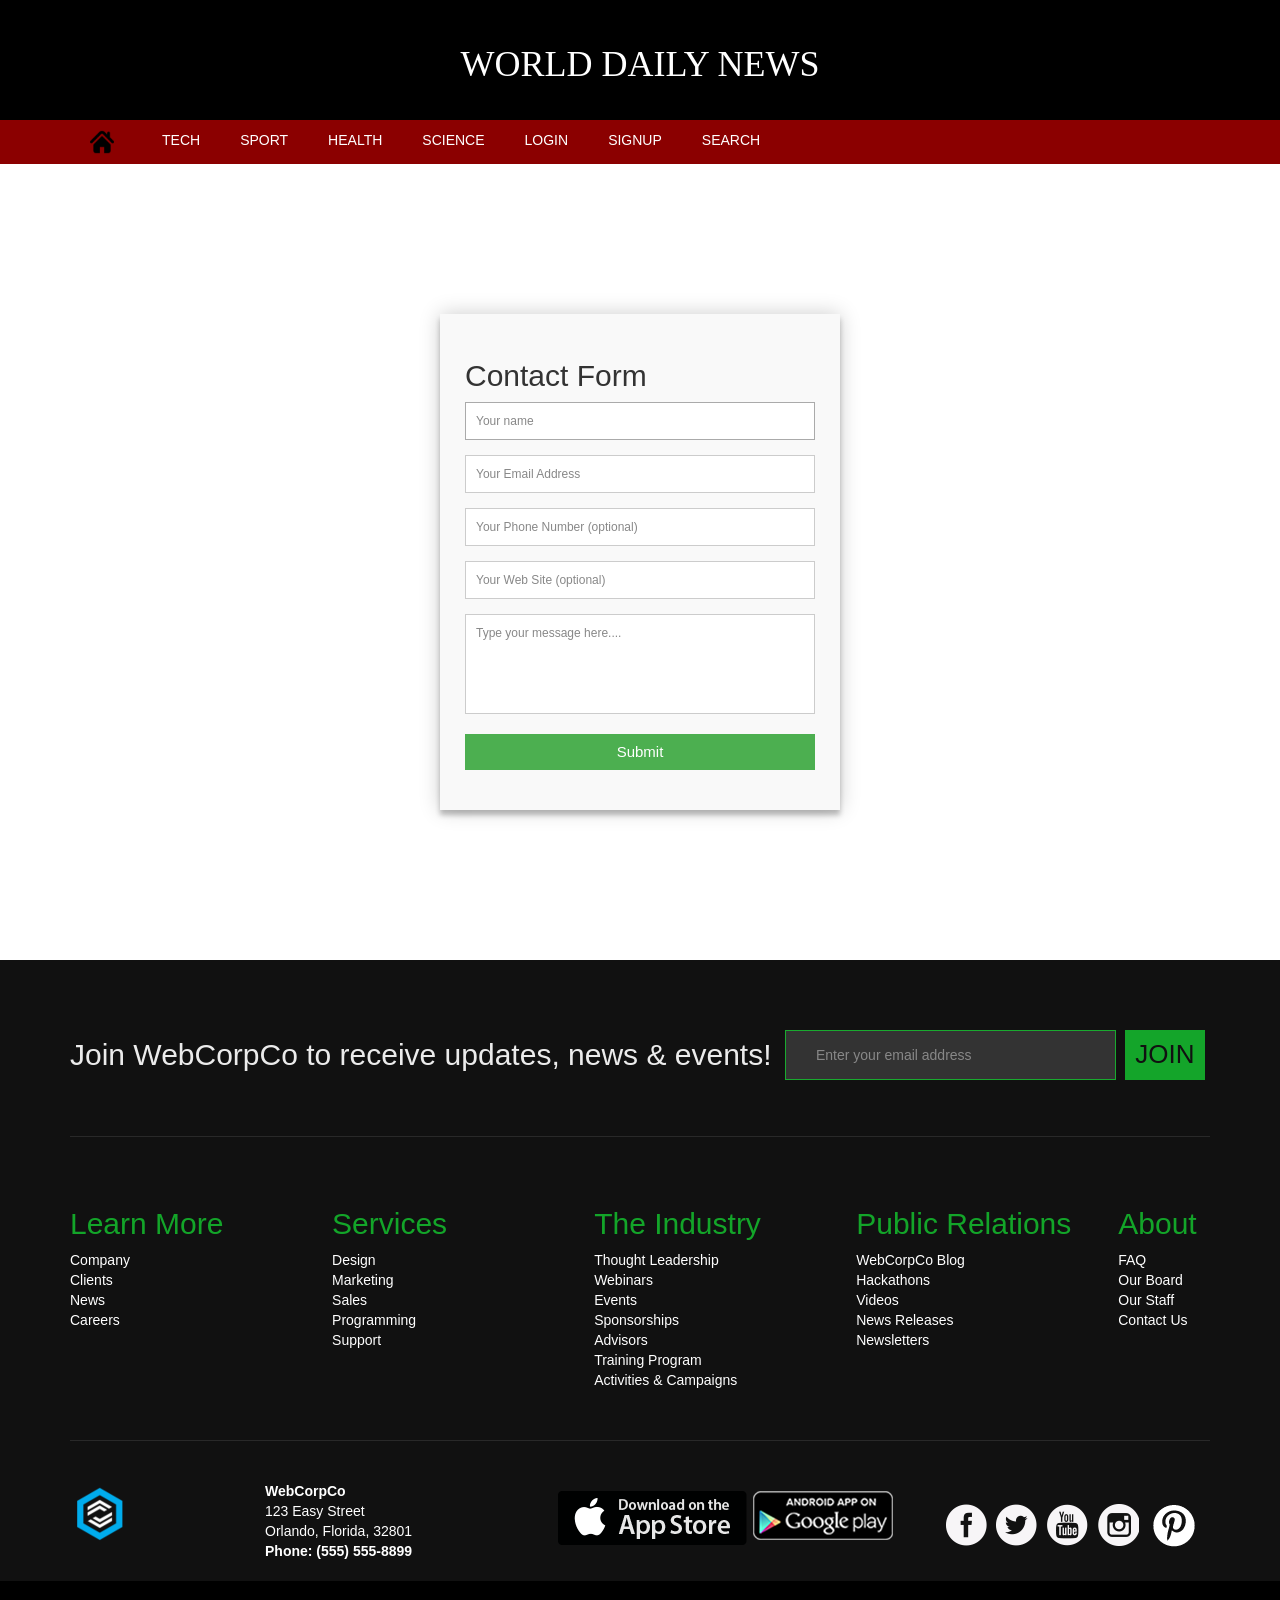
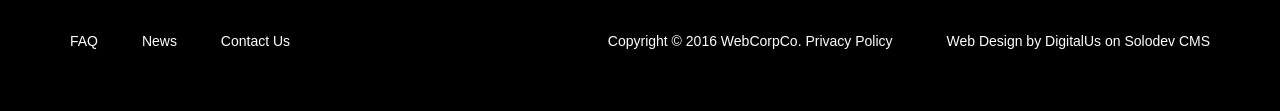
<file: contact.html>
<!DOCTYPE html>
<html lang="en">
<head>
    <meta charset="UTF-8">
    <meta name="viewport" content="width=device-width, initial-scale=1.0">
    <meta http-equiv="X-UA-Compatible" content="ie=edge">
    <title>Document</title>
    <link href="https://maxcdn.bootstrapcdn.com/bootstrap/3.3.6/css/bootstrap.min.css" rel="stylesheet">
    <script src="https://maxcdn.bootstrapcdn.com/bootstrap/3.3.6/js/bootstrap.min.js"></script>
   <script src="https://ajax.googleapis.com/ajax/libs/jquery/3.3.1/jquery.min.js"></script>
    <link rel ="stylesheet" href="style.css">

</head>
<body>     
        <header>
        
                <div class="back">
         
                 <h1>WORLD DAILY NEWS</h1>
                </div>
     


            <nav>
                <div class="container">
                <ul>
                        <li><a href="index.html"><img src="home-icon-silhouette.png"  class ="responsive_image1"></a></li>
                        <li><a href="tech.html">TECH</a></li>
                        <li><a href="sport.html">SPORT</a></li>
                        <li><a href="health.html">HEALTH</a></li>
                        <li><a href="science.html">SCIENCE</a></li>
                        <li><a href="login.html">LOGIN</a></li>
                        <li><a href="signup.html">SIGNUP</a></li>
                        <li><a href="search.html">SEARCH</a></li>
                </ul>
            </div>
            </nav></div>
</div>
<div class="container1">  
        <form id="contact" action="" method="post">
          <h3>Contact Form</h3>
          <fieldset>
            <input placeholder="Your name" type="text" tabindex="1" required autofocus>
          </fieldset>
          <fieldset>
            <input placeholder="Your Email Address" type="email" tabindex="2" required>
          </fieldset>
          <fieldset>
            <input placeholder="Your Phone Number (optional)" type="tel" tabindex="3" required>
          </fieldset>
          <fieldset>
            <input placeholder="Your Web Site (optional)" type="url" tabindex="4" required>
          </fieldset>
          <fieldset>
            <textarea placeholder="Type your message here...." tabindex="5" required></textarea>
          </fieldset>
          <fieldset>
            <button name="submit" type="submit" id="contact-submit" data-submit="...Sending">Submit</button>
          </fieldset>
          </form>
      </div>
    <footer class="ct-footer">
        <div class="container">
            <form name="contentForm" enctype="multipart/form-data" method="post" action="">
                <div class="ct-footer-pre text-center-lg">
                    <div class="inner">
                        <span>Join WebCorpCo to receive updates, news &amp; events!</span>
                    </div>
                    <div class="inner">
                        <div class="form-group">
                            <input name="formfields[nl_email]" id="nl_email" class="validate[required]" placeholder="Enter your email address" type="text" value=""> <label for="nl_email" class="sr-only">Email Address</label> <button type="submit" class="btn btn-motive">Join</button>
                        </div>
                    </div>
                </div>
            </form>
            <ul class="ct-footer-list text-center-sm">
                <li>
                    <h2 class="ct-footer-list-header">
                        Learn More
                    </h2>
                    <ul>
                        <li>
                            <a href="">Company</a>
                        </li>
                        <li>
                            <a href="">Clients</a>
                        </li>
                        <li>
                            <a href="">News</a>
                        </li>
                        <li>
                            <a href="">Careers</a>
                        </li>
                    </ul>
                </li>
                <li>
                    <h2 class="ct-footer-list-header">
                        Services
                    </h2>
                    <ul>
                        <li>
                            <a href="">Design</a>
                        </li>
                        <li>
                            <a href="">Marketing</a>
                        </li>
                        <li>
                            <a href="">Sales</a>
                        </li>
                        <li>
                            <a href="">Programming</a>
                        </li>
                        <li>
                            <a href="">Support</a>
                        </li>
                    </ul>
                </li>
                <li>
                    <h2 class="ct-footer-list-header">
                        The Industry
                    </h2>
                    <ul>
                        <li>
                            <a href="">Thought Leadership</a>
                        </li>
                        <li>
                            <a href="">Webinars</a>
                        </li>
                        <li>
                            <a href="">Events</a>
                        </li>
                        <li>
                            <a href="">Sponsorships</a>
                        </li>
                        <li>
                            <a href="">Advisors</a>
                        </li>
                        <li>
                            <a href="">Training Program</a>
                        </li>
                        <li>
                            <a href="">Activities &amp; Campaigns</a>
                        </li>
                    </ul>
                </li>
                <li>
                    <h2 class="ct-footer-list-header">
                        Public Relations
                    </h2>
                    <ul>
                        <li>
                            <a href="">WebCorpCo Blog</a>
                        </li>
                        <li>
                            <a href="">Hackathons</a>
                        </li>
                        <li>
                            <a href="">Videos</a>
                        </li>
                        <li>
                            <a href="">News Releases</a>
                        </li>
                        <li>
                            <a href="">Newsletters</a>
                        </li>
                    </ul>
                </li>
                <li>
                    <h2 class="ct-footer-list-header">
                        About
                    </h2>
                    <ul>
                        <li>
                            <a href="">FAQ</a>
                        </li>
                        <li>
                            <a href="">Our Board</a>
                        </li>
                        <li>
                            <a href="">Our Staff</a>
                        </li>
                        <li>
                            <a href="">Contact Us</a>
                        </li>
                    </ul>
                </li>
            </ul>
            <div class="ct-footer-meta text-center-sm">
                <div class="row">
                    <div class="col-sm-6 col-md-2">
                        <img alt="logo" src="images/logo.png">
                    </div>
                    <div class="col-sm-6 col-md-3">
                        <address>
                            <span>WebCorpCo<br></span>123 Easy Street<br>
                            Orlando, Florida, 32801<br>
                            <span>Phone: <a href="tel:5555555555">(555) 555-8899</a></span>
                        </address>
                    </div>
                    <div class="col-sm-6 col-md-2 ct-u-paddingTop10">
                        <a href="" target="_blank"><img alt="app store" src="images/appstore.png"></a>
                    </div>
                    <div class="col-sm-6 col-md-2 ct-u-paddingTop10">
                        <a href="" target="_blank"><img alt="google play store" src="images/androidstore.png"></a>
                    </div>
                    <div class="col-sm-6 col-md-3">
                        <ul class="ct-socials list-unstyled list-inline">
                            <li>
                                <a href="" target="_blank"><img alt="facebook" src="images/facebook-white.png"></a>
                            </li>
                            <li>
                                <a href="" target="_blank"><img alt="twitter" src="images/twitter-white.png"></a>
                            </li>
                            <li>
                                <a href="" target="_blank"><img alt="youtube" src="images/youtube-white.png"></a>
                            </li>
                            <li>
                                <a href="" target="_blank"><img alt="instagram" src="images/instagram-white.png"></a>
                            </li>
                            <li>
                                <a href="" target="_blank"><img alt="pinterest" src="images/pinterest-white.png"></a>
                            </li>
                        </ul>
                    </div>
                </div>
            </div>
        </div>
        <div class="ct-footer-post">
            <div class="container">
                <div class="inner-left">
                    <ul>
                        <li>
                            <a href="">FAQ</a>
                        </li>
                        <li>
                            <a href="">News</a>
                        </li>
                        <li>
                            <a href="">Contact Us</a>
                        </li>
                    </ul>
                </div>
                <div class="inner-right">
                    <p>
                        Copyright © 2016 WebCorpCo.&nbsp;<a href="">Privacy Policy</a>
                    </p>
                    <p>
                        <a class="ct-u-motive-color" href="" target="_blank">Web Design</a> by DigitalUs on <a href="" target="_blank">Solodev CMS</a>
                    </p>
                </div>
            </div>
        </div>
    </footer>
    
    <script src="script.js"></script>
   
</body>
</html>
</file>
<file: style.css>
*{
    margin: 0px,0px;
    padding: 0;
    box-sizing:border-box;
}


a{
    color:#14bf2ed9;
    text-decoration: none;
}
#mySidenav a {
    position: absolute;
    left: -80px;
    transition: 0.3s;
    padding: 15px;
    width: 100px;
    text-decoration: none;
    font-size: 20px;
    color: white;
    border-radius: 0 5px 5px 0;
  }
  
  #mySidenav a:hover {
    left: 0;
  }
 .back
  {
      
  font-size: large;
  text-align: center;
  padding: 25px;
  background-color: black;
  background-origin: padding-box;
  }

 .back h1{
      
    color:white;
    font-family:'Times New Roman', Times, serif;
 } 

.banner{
    margin-left: 50%;
}
.responsive_image{
    height: auto;
    width: 50%;
    max-width: 100%;
}

.responsive_image{
    height: auto;
    width: 50%;
    max-width: 100%;
}

.responsive_image1{
    height: auto;
    width: 75%;
    max-width: 100%;
}

.responsive_image1:hover{

   background-color:white;
}

.container{
width: 1170px;
padding:0px,10px;
margin: 0 auto;

}
.coloumn-70{
   float: right;
}
.row{
    clear: both;
    overflow: hidden;
}
.coloumn-10{
    width: 10%
}
.coloumn-20{
    width: 20%
}
.coloumn-30{
    width: 30%
}
.coloumn-40{
    width: 40%
}
.coloumn-50{
    width: 50%
}
.coloumn-60{
    width: 60%
}
.coloumn-80{
    width: 80%
}

.coloumn-90{
    width: 90%
}
.coloumn-100{
    width: 100%;
}
nav{
    overflow: hidden;
    background-color:#8b0000;
}
nav ul li{
    list-style: none;
    float:left;
    display:inline block;
}

nav ul li:hover
{
    background:white;

}

nav ul li:hover ul
{
    display:black;

}

nav ul li a{
    color: white;
    display: block;
    padding: 10px 20px;
}
nav ul li a:hover
{
    color:black;
    
}

nav ul li a:hover li
{
    display:block;
}


.login
{
    width: 300px;
    padding:40px;
    position:absolute;
    top:50%;
    left:50%;
    transform:translate(-50%,-50%);
    text-align:center;
    
}

.login h1{
    font-size:45px;
    color:black;

}
.login input[type="text"],.login input[type="PASSWORD"]
{
    margin:20px auto;
    text-align:center;
    background: none;
    display: block;
    border:2px solid blue;
    padding:14px 10px;
    width:220px;
    outline:none;
    color:black;
    border-radius: 24px;
    transition: 0.25s;

}
.login input[type="text"],.login input[type="EMAIL"]
{
    margin:20px auto;
    text-align:center;
    background: none;
    display: block;
    border:2px solid blue;
    padding:14px 10px;
    width:220px;
    outline:none;
    color:black;
    border-radius: 24px;
    transition: 0.25s;

}

.login input[type="submit"]
{
    margin:20px auto;
    text-align:center;
    background: none;
    display: block;
    padding:10px 30px;
    width:100px;
    outline:none;
    color:black;
    transition: 0.25s;
    cursor:pointer;
    border:2px solid blue;
    border-radius:50px;

}

.login input[type="submit"]:hover{
    background:green;
    color:white;
}
.about1
{
    width: 300px;
    padding:40px;
    position:absolute;
    top:30%;
    left:50%;
    transform:translate(-50%,-50%);
    text-align:center;
    
}

.about2
{ 
    text-align: center;
    padding: 10%;
}
.about2 h2{
    color:blue;
}

.sup
{
    width: 300px;
    padding:40px;
    position:absolute;
    top:50%;
    left:50%;
    transform:translate(-50%,-50%);
    text-align:center;
    
}

.sup h2{
    font-size:50px;
    color:black;


}
.sup input[type="text"],.sup input[type="PASSWORD"]
{
    margin:20px auto;
    text-align:center;
    background: none;
    display: block;
    border:2px solid blue;
    padding:14px 10px;
    width:220px;
    outline:none;
    color:black;
    border-radius: 24px;
    transition: 0.25s;


}

.sup input[type="submit"]
{
    margin:20px auto;
    text-align:center;
    background: none;
    display: block;
    padding:10px 30px;
    width:100px;
    outline:none;
    color:black;
    transition: 0.25s;
    cursor:pointer;
    border-radius: 70px;
    border:2px solid blue;

}

.sup input[type="submit"]:hover{
    background:green;
    color:white;
}

.breaking-news{
    padding: 10px;
    color: black;
    font-family: "Arial";
    font-weight: bold;
    font-size: 15px;
}
.breaking-news .update-left{
padding: 5px 5px;
text-align: center;
text-transform: uppercase;
letter-spacing: 2px;

}
.breaking-news .update-right{
padding: 5px 5px;

}
.heading{
    text-align: center;
    color:blue;
}

.center {
    display: block;
  margin-left: 255px;
  margin-right: auto;
  width: 50%;
    
}


.container-class1 {
    background-image: url(96059606-abstract-sports-background-with-soccer-ball-football-field-illustration-.jpg);
    background-size: auto 100%;
    background-repeat: no-repeat;
    background-position: center;
    width: 20px;
    height: 50px;   
}

  .logo{
      margin-right:50%; 

  }
  
  #about {
    top: 260px;
    background-color:#00bff3;
  }
  
  #blog {
    top: 320px;
    background-color:#00bff3;
  }
  
  #projects {
    top: 380px;
    background-color:#00bff3;
  }
  
  #contacta {
    top: 440px;
    background-color: #00bff3;
}

#desription{
    margin-left:100px;
    margin-right: 100px;
    color: black;
    border: 1px solid grey;
   border-radius: 10%;
    padding: 25px;

}
#image{
    float:right;

}
#demo2{
    margin-right: 160px;

}
#demo1{
    margin-right: 160px;

}
#demo{
    margin-right: 160px;

}

#image1{
    float:right;

}
#demo2d1{
    margin-right: 160px;

}
#demo1c1{
    margin-right: 160px;

}
#demot1{
    margin-right: 160px;

}
#image2{
    float:right;

}
#demo2d2{
    margin-right: 160px;

}
#demo1c2{
    margin-right: 160px;

}
#demot2{
    margin-right: 160px;

}
#image3{
    float:right;

}
#demo2d3{
    margin-right: 160px;

}
#demo1c3{
    margin-right: 160px;

}
#demot3{
    margin-right: 160px;

}
#image4{
    float:right;

}
#demo2d4{
    margin-right: 160px;

}
#demo1c4{
    margin-right: 160px;

}
#demot4{
    margin-right: 160px;

}
#image5{
    float:right;

}
#demo2d5{
    margin-right: 160px;

}
#demo1c5{
    margin-right: 160px;

}
#demot5{
    margin-right: 160px;

}
#image6{
    float:right;

}
#demo2d6{
    margin-right: 160px;

}
#demo1c6{
    margin-right: 160px;

}
#demot6{
    margin-right: 160px;

}
#image7{
    float:right;

}
#demo2d7{
    margin-right: 160px;

}
#demo1c7{
    margin-right: 160px;

}
#demot7{
    margin-right: 160px;

}
#image8{
    float:right;

}
#demo2d8{
    margin-right: 160px;

}
#demo1c8{
    margin-right: 160px;

}
#demot8{
    margin-right: 160px;

}
#image9{
    float:right;

}
#demo2d9{
    margin-right: 160px;

}
#demo1c9{
    margin-right: 160px;

}
#demot9{
    margin-right: 160px;

}
#desriptions{
    margin-left:150px;
    margin-right: 350px;
    color: black;

}
#images{
    float:right;

}
#demo2s{
    margin-right: 160px;

}
#demo1s{
    margin-right: 160px;

}
#demos{
    margin-right: 160px;

}

#image1s{
    float:right;

}
#demo2d1s{
    margin-right: 160px;

}
#demo1c1s{
    margin-right: 160px;

}
#demot1s{
    margin-right: 160px;

}
#image2s{
    float:right;

}
#demo2d2s{
    margin-right: 160px;

}
#demo1c2s{
    margin-right: 160px;

}
#demot2s{
    margin-right: 160px;

}
#image3s{
    float:right;

}
#demo2d3s{
    margin-right: 160px;

}
#demo1c3s{
    margin-right: 160px;

}
#demot3s{
    margin-right: 160px;

}
#image4s{
    float:right;

}
#demo2d4s{
    margin-right: 160px;

}
#demo1c4s{
    margin-right: 160px;

}
#demot4s{
    margin-right: 160px;

}
#image5s{
    float:right;

}
#demo2d5s{
    margin-right: 160px;

}
#demo1c5s{
    margin-right: 160px;

}
#demot5s{
    margin-right: 160px;

}
#image6s{
    float:right;

}
#demo2d6s{
    margin-right: 160px;

}
#demo1c6s{
    margin-right: 160px;

}
#demot6s{
    margin-right: 160px;

}
#image7s{
    float:right;

}
#demo2d7s{
    margin-right: 160px;

}
#demo1c7s{
    margin-right: 160px;

}
#demot7s{
    margin-right: 160px;

}
#image8s{
    float:right;

}
#demo2d8s{
    margin-right: 160px;

}
#demo1c8s{
    margin-right: 160px;

}
#demot8s{
    margin-right: 160px;

}
#image9s{
    float:right;

}
#demo2d9s{
    margin-right: 160px;

}
#demo1c9s{
    margin-right: 160px;

}
#demot9s{
    margin-right: 160px;

}
#desriptionf{
    margin-left:150px;
    margin-right: 350px;
    color: black;

}
#imagef{
    float:right;

}
#demo2f{
    margin-right: 160px;

}
#demo1f{
    margin-right: 160px;

}
#demof{
    margin-right: 160px;

}

#image1f{
    float:right;

}
#demo2d1f{
    margin-right: 160px;

}
#demo1c1f{
    margin-right: 160px;

}
#demot1f{
    margin-right: 160px;

}
#image2f{
    float:right;

}
#demo2d2f{
    margin-right: 160px;

}
#demo1c2f{
    margin-right: 160px;

}
#demot2f{
    margin-right: 160px;

}
#image3f{
    float:right;

}
#demo2d3f{
    margin-right: 160px;

}
#demo1c3f{
    margin-right: 160px;

}
#demot3f{
    margin-right: 160px;

}
#image4f{
    float:right;

}
#demo2d4f{
    margin-right: 160px;

}
#demo1c4f{
    margin-right: 160px;

}
#demot4f{
    margin-right: 160px;

}
#image5f{
    float:right;

}
#demo2d5f{
    margin-right: 160px;

}
#demo1c5f{
    margin-right: 160px;

}
#demot5f{
    margin-right: 160px;

}
#image6f{
    float:right;

}
#demo2d6f{
    margin-right: 160px;

}
#demo1c6f{
    margin-right: 160px;

}
#demot6f{
    margin-right: 160px;

}
#image7f{
    float:right;

}
#demo2d7f{
    margin-right: 160px;

}
#demo1c7f{
    margin-right: 160px;

}
#demot7f{
    margin-right: 160px;

}
#image8f{
    float:right;

}
#demo2d8f{
    margin-right: 160px;

}
#demo1c8f{
    margin-right: 160px;

}
#demot8f{
    margin-right: 160px;

}
#image9f{
    float:right;

}
#demo2d9f{
    margin-right: 160px;

}
#demo1c9f{
    margin-right: 160px;

}
#demot9f{
    margin-right: 160px;

}

#desriptionc{
    margin-left:150px;
    margin-right: 350px;
    color: black;

}
#imagec{
    float:right;

}
#demo2c{
    margin-right: 160px;

}
#demo1c{
    margin-right: 160px;

}
#democ{
    margin-right: 160px;

}

#image1c{
    float:right;

}
#demo2d1c{
    margin-right: 160px;

}
#demo1c1c{
    margin-right: 160px;

}
#demot1c{
    margin-right: 160px;

}
#image2c{
    float:right;

}
#demo2d2c{
    margin-right: 160px;

}
#demo1c2c{
    margin-right: 160px;

}
#demot2c{
    margin-right: 160px;

}
#image3c{
    float:right;

}
#demo2d3c{
    margin-right: 160px;

}
#demo1c3c{
    margin-right: 160px;

}
#demot3c{
    margin-right: 160px;

}
#image4c{
    float:right;

}
#demo2d4c{
    margin-right: 160px;

}
#demo1c4c{
    margin-right: 160px;

}
#demot4c{
    margin-right: 160px;

}
#image5c{
    float:right;

}
#demo2d5c{
    margin-right: 160px;

}
#demo1c5c{
    margin-right: 160px;

}
#demot5c{
    margin-right: 160px;

}
#image6c{
    float:right;

}
#demo2d6c{
    margin-right: 160px;

}
#demo1c6c{
    margin-right: 160px;

}
#demot6c{
    margin-right: 160px;

}
#image7c{
    float:right;

}
#demo2d7c{
    margin-right: 160px;

}
#demo1c7c{
    margin-right: 160px;

}
#demot7c{
    margin-right: 160px;

}
#image8c{
    float:right;

}
#demo2d8c{
    margin-right: 160px;

}
#demo1c8c{
    margin-right: 160px;

}
#demot8c{
    margin-right: 160px;

}
#image9c{
    float:right;

}
#demo2d9c{
    margin-right: 160px;

}
#demo1c9c{
    margin-right: 160px;

}
#demot9c{
    margin-right: 160px;

}

#desriptionh{
    margin-left:150px;
    margin-right: 350px;
    color: black;

}
#imageh{
    float:right;

}
#demo2h{
    margin-right: 160px;

}
#demo1h{
    margin-right: 160px;

}
#demoh{
    margin-right: 160px;

}

#image1h{
    float:right;

}
#demo2d1h{
    margin-right: 160px;

}
#demo1c1h{
    margin-right: 160px;

}
#demot1h{
    margin-right: 160px;

}
#image2h{
    float:right;

}
#demo2d2h{
    margin-right: 160px;

}
#demo1c2h{
    margin-right: 160px;

}
#demot2h{
    margin-right: 160px;

}
#image3h{
    float:right;

}
#demo2d3h{
    margin-right: 160px;

}
#demo1c3h{
    margin-right: 160px;

}
#demot3h{
    margin-right: 160px;

}
#image4h{
    float:right;

}
#demo2d4h{
    margin-right: 160px;

}
#demo1c4h{
    margin-right: 160px;

}
#demot4h{
    margin-right: 160px;

}
#image5h{
    float:right;

}
#demo2d5h{
    margin-right: 160px;

}
#demo1c5h{
    margin-right: 160px;

}
#demot5h{
    margin-right: 160px;

}
#image6h{
    float:right;

}
#demo2d6h{
    margin-right: 160px;

}
#demo1c6h{
    margin-right: 160px;

}
#demot6h{
    margin-right: 160px;

}
#image7h{
    float:right;

}
#demo2d7h{
    margin-right: 160px;

}
#demo1c7h{
    margin-right: 160px;

}
#demot7h{
    margin-right: 160px;

}
#image8h{
    float:right;

}
#demo2d8h{
    margin-right: 160px;

}
#demo1c8h{
    margin-right: 160px;

}
#demot8h{
    margin-right: 160px;

}
#image9h{
    float:right;

}
#demo2d9h{
    margin-right: 160px;

}
#demo1c9h{
    margin-right: 160px;

}
#demot9h{
    margin-right: 160px;

}

.clr{
    clear: both;
}
.footer-wrapper{
    width: 100%;
    height: auto;
    min-height: 250px;
    margin: auto;
    background-image: url(download.jpg);
    background-position: center;
    background-repeat: no-repeat;
    background-attachment: fixed;
    background-size: cover;
    overflow: hidden;

}
.footer-social-icons{
    width: 100%;
    height:auto;
    margin:auto;
}
.footer-social-icons ul{
    margin: 0px;
    padding: 0px;
}
.footer-social-icons ul li{
    display: inline-block;
    margin-right: 2px;
    width: 36px;
    height:36px;
    text-align: center;
}
a,
a:hover,
a:focus,
a:active {
    text-decoration: none;
    color: inherit
}

a {
    -webkit-transition: all .25s ease-in-out;
    transition: all .25s ease-in-out
}

.ct-u-paddingTop10 {
    padding-top: 10px !important
}

.ct-footer {
    background-color: #111;
    padding-top: 70px;
    margin-top: 20px;
    position: relative;
}

.ct-footer-pre {
    width: 100%;
    padding-bottom: 55px;
    border-bottom: 1px solid #555;
    border-bottom: 1px solid rgba(255, 255, 255, 0.1);
}

@media (min-width:1200px) {
    .ct-footer-pre {
        display: table
    }
    .ct-footer-pre > .inner {
        display: table-cell;
        vertical-align: middle
    }
}

@media (max-width:1199px) {
    .ct-footer-pre .form-group {
        padding-top: 15px
    }
}

.ct-footer-pre span {
    font-family: 'Open Sans Condensed', sans-serif;
    color: #ebebeb;
    font-size: 30px
}

.ct-footer-pre .form-group {
    position: relative;
    margin: 0;
}

.ct-footer-pre .form-group:before,
.ct-footer-pre .form-group:after {
    content: '';
    display: table
}

.ct-footer-pre .form-group:after {
    clear: both
}

.ct-footer-pre .form-group input {
    border: 1px solid#14bf2ed9;
    background-color: #333;
    color: #fff;
    height: 50px;
    padding: 0 30px;
    margin: 0 5px;
    border-radius: 0 !important;
}

@media (min-width:480px) {
    .ct-footer-pre .form-group input {
        width: 331px
    }
}

.ct-footer-pre .form-group button {
    height: 50px;
    position: relative;
    width: 80px;
    padding: 0
}

@media (min-width:480px) {
    .ct-footer-pre .form-group button {
        top: -1px
    }
}

@media (max-width:479px) {
    .ct-footer-pre .form-group input {
        float: left;
        width: 70%;
        margin: 0
    }
    .ct-footer-pre .form-group button {
        float: left;
        width: 30%
    }
}

.ct-footer-list {
    padding: 50px 0;
    list-style: none;
    padding-left: 0;
    display: table;
    width: 100%;
    border-bottom: 1px solid #555;
    border-bottom: 1px solid rgba(255, 255, 255, 0.1);
}

@media (max-width:479px) {
    .ct-footer-list {
        padding: 20px 0
    }
}

@media (min-width:1200px) {
    .ct-footer-list > li {
        width: 20%;
        display: table-cell;
        vertical-align: top
    }
    .ct-footer-list > li:last-child {
        width: 7%
    }
}

@media (min-width:768px) and (max-width:1199px) {
    .ct-footer-list > li {
        width: 33.3333%
    }
}

@media (min-width:480px) and (max-width:767px) {
    .ct-footer-list > li {
        width: 50%
    }
}

@media (max-width:479px) {
    .ct-footer-list > li {
        width: 100%;
        text-align: center
    }
}

@media (max-width:1199px) {
    .ct-footer-list > li {
        display: inline-block;
        
    }
}

.ct-footer-list > li .ct-footer-list-header {
    font-family: 'Open Sans Condensed', sans-serif;
    color: #14bf2ed9;
    font-size: 30px
}

.ct-footer-list > li ul {
    list-style: none;
    padding-left: 0;
}

.ct-footer-list > li ul li a {
    color: #fff;
}

.ct-footer-list > li ul li a:hover {
    text-decoration: underline
}

.ct-footer-post {
    background: #000;
    padding: 30px 0;
}

.ct-footer-post .inner-left,
.ct-footer-post .inner-right {
    padding: 20px 0
}

.ct-footer-post ul {
    list-style: none;
    padding-left: 0;
    margin: 0 -20px;
}

.ct-footer-post ul li {
    display: inline-block;
    margin: 0 20px
}

.ct-footer-post a {
    color: #fff;
}

.ct-footer-post a:hover {
    text-decoration: underline
}

.ct-footer-post p {
    color: #fff;
}

@media (min-width:768px) {
    .ct-footer-post p {
        display: inline-block
    }
    .ct-footer-post p + p {
        padding-left: 50px
    }
}

@media (min-width:992px) {
    .ct-footer-post .inner-left {
        float: left
    }
    .ct-footer-post .inner-right {
        float: right
    }
}

@media (max-width:991px) {
    .ct-footer-post {
        text-align: center
    }
}

.ct-footer-meta {
    padding-top: 30px;
}

.ct-footer-meta .ct-socials {
    padding: 20px 0;
}

.ct-footer-meta .ct-socials li {
    padding: 0 3px
}

.ct-footer--with-button {
    padding-top: 150px
}

address {
    color: #fff;
    display: inline-block;
}

address span {
    font-weight: 600
}

address a {
    color: #fff;
}

address a:hover {
    text-decoration: underline
}

@media (max-width:767px) {
    address {
        padding-top: 30px
    }
}

.btn {
    font-family: 'Open Sans Condensed', sans-serif;
    border-radius: 0;
    border: none;
    text-transform: uppercase;
    color: #111;
    font-size: 26px;
    padding: 12px 30px;
}

.btn.btn-motive {
    background-color: #14bf2ed9;
    -webkit-transition: all .25s ease;
    transition: all .25s ease;
}

.btn.btn-motive:hover {
    background-color: #14bf2ed9;
}

.btn.btn-motive:hover:active {
    background-color: #14bf2ed9;
}

.btn.btn-violet {
    color: #fff;
    background-color: #14bf2ed9;
    -webkit-transition: all .25s ease;
    transition: all .25s ease;
}

.btn.btn-violet:hover {
    background-color: #37376b;
}

.btn.btn-violet:hover:active {
    background-color: #2f2f5b
}

.btn.btn-green {
    color: #fff;
    background-color: #43670f;
    -webkit-transition: all .25s ease;
    transition: all .25s ease;
}

.btn.btn-green:hover {
    background-color: #36520c;
}

.btn.btn-green:hover:active {
    background-color: #314a0b
}

.btn.btn-red {
    color: #fff;
    background-color: #da2229;
    -webkit-transition: all .25s ease;
    transition: all .25s ease;
}

.btn.btn-red:hover {
    background-color: #ae1b21;
}

.btn.btn-red:hover:active {
    background-color: #9d181e
}

.btn.btn-white {
    background-color: #fff;
    -webkit-transition: all .25s ease;
    transition: all .25s ease;
}

.btn.btn-white:hover {
    background-color: #d9d9d9;
}

.btn.btn-white:hover:active {
    background-color: #14bf2ed9;
}

.btn.btn-large {
    padding: 20px 50px;
    font-size: 30px;
    white-space: normal;
}

@media (max-width:479px) {
    .btn.btn-large {
        padding: 20px 10px;
        line-height: .9;
        font-size: 26px;
        letter-spacing: -.2px
    }
}
.ct-mediaSection {
    background-attachment: fixed
}

.ct-section_header--type1 {
    font-family: 'Open Sans Condensed', sans-serif;
    color: #000;
    font-size: 115px;
    text-transform: uppercase;
}

@media (max-width:479px) {
    .ct-section_header--type1 {
        font-size: 60px;
        line-height: .8
    }
}

.ct-section_header--type2 small {
    font-family: 'coquette', fantasy;
    font-size: 58px;
    line-height: .7;
    display: block;
    font-weight: 700;
    position: relative;
    left: -12px
}

.ct-section_header--type2 span {
    font-family: 'Bebas Neue';
    font-size: 115px;
    line-height: .8
}

.ct-section_header--type2 img {
    display: inline-block;
    position: relative;
    top: 15px;
    padding-right: 3px
}

.ct-section_header--type3 {
    text-align: center;
}

.ct-section_header--type3 small {
    font-family: 'coquette', fantasy;
    font-size: 50px;
    padding: 15px 0;
    font-weight: 700;
    color: #14bf2ed9;
    background-image: url("/core/fileparse.php/16/urlt/../images/ribbon.png");
    background-size: contain;
    background-repeat: no-repeat;
    background-position: center;
    display: block
}

.ct-section_header--type3 span {
    font-family: 'Bebas Neue';
    font-size: 150px;
    font-weight: 400;
    text-transform: uppercase;
    line-height: .85
}

@media (max-width:479px) {
    .ct-section_header--type3 small {
        font-size: 25px
    }
    .ct-section_header--type3 span {
        font-size: 90px
    }
}

.ct-section_header--type4 {
    text-align: center;
}

.ct-section_header--type4:before,
.ct-section_header--type4:after {
    content: '';
    display: table
}

.ct-section_header--type4:after {
    clear: both
}

.ct-section_header--type4 small {
    font-family: 'coquette', fantasy;
    font-size: 50px;
    color: inherit;
    font-weight: 700;
    display: block
}

.ct-section_header--type4 span {
    font-family: 'nimbus-sans-condensed', sans-serif;
    font-weight: 400;
    font-weight: bold;
    font-size: 150px;
    text-transform: uppercase;
    display: block;
    line-height: .7
}

@media (max-width:479px) {
    .ct-section_header--type4 small {
        font-size: 40px
    }
    .ct-section_header--type4 span {
        font-size: 80px
    }
}

.ct-section_header + p {
    font-size: 30px;
    font-weight: 700;
    letter-spacing: -1.5px;
    text-align: center;
}

@media (max-width:479px) {
    .ct-section_header + p {
        font-size: 22px
    }
}

.ct-section_header--type4 + p {
    font-family: 'nimbus-sans-condensed', sans-serif;
    font-weight: 400;
    font-size: 40px;
    font-weight: 700;
    line-height: 1;
}

@media (max-width:479px) {
    .ct-section_header--type4 + p {
        font-size: 28px
    }
}

@import url(https://fonts.googleapis.com/css?family=Roboto:400,300,600,400italic);
* {
  margin: 0;
  padding: 0;
  box-sizing: border-box;
  -webkit-box-sizing: border-box;
  -moz-box-sizing: border-box;
  -webkit-font-smoothing: antialiased;
  -moz-font-smoothing: antialiased;
  -o-font-smoothing: antialiased;
    text-rendering: optimizeLegibility;
}


.container1 {
  max-width: 400px;
  width: 100%;
  margin: 0 auto;
  position: relative;
}

#contact input[type="text"],
#contact input[type="email"],
#contact input[type="tel"],
#contact input[type="url"],
#contact textarea,
#contact button[type="submit"] {
  font: 400 12px/16px "Roboto", Helvetica, Arial, sans-serif;
}

#contact {
  background: #F9F9F9;
  padding: 25px;
  margin: 150px 0;
  box-shadow: 0 0 20px 0 rgba(0, 0, 0, 0.2), 0 5px 5px 0 rgba(0, 0, 0, 0.24);
}

#contact h3 {
  display: block;
  font-size: 30px;
  font-weight: 300;
  margin-bottom: 10px;
}

#contact h4 {
  margin: 5px 0 15px;
  display: block;
  font-size: 13px;
  font-weight: 400;
}

fieldset {
  border: medium none !important;
  margin: 0 0 10px;
  min-width: 100%;
  padding: 0;
  width: 100%;
}

#contact input[type="text"],
#contact input[type="email"],
#contact input[type="tel"],
#contact input[type="url"],
#contact textarea {
  width: 100%;
  border: 1px solid #ccc;
  background: #FFF;
  margin: 0 0 5px;
  padding: 10px;
}

#contact input[type="text"]:hover,
#contact input[type="email"]:hover,
#contact input[type="tel"]:hover,
#contact input[type="url"]:hover,
#contact textarea:hover {
  -webkit-transition: border-color 0.3s ease-in-out;
  -moz-transition: border-color 0.3s ease-in-out;
  transition: border-color 0.3s ease-in-out;
  border: 1px solid #aaa;
}

#contact textarea {
  height: 100px;
  max-width: 100%;
  resize: none;
}

#contact button[type="submit"] {
  cursor: pointer;
  width: 100%;
  border: none;
  background: #4CAF50;
  color: #FFF;
  margin: 0 0 5px;
  padding: 10px;
  font-size: 15px;
}

#contact button[type="submit"]:hover {
  background: #43A047;
  -webkit-transition: background 0.3s ease-in-out;
  -moz-transition: background 0.3s ease-in-out;
  transition: background-color 0.3s ease-in-out;
}

#contact button[type="submit"]:active {
  box-shadow: inset 0 1px 3px rgba(0, 0, 0, 0.5);
}

.copyright {
  text-align: center;
}

#contact input:focus,
#contact textarea:focus {
  outline: 0;
  border: 1px solid #aaa;
}

::-webkit-input-placeholder {
  color: #888;
}

:-moz-placeholder {
  color: #888;
}

::-moz-placeholder {
  color: #888;
}

:-ms-input-placeholder {
  color: #888;
}
</file>
